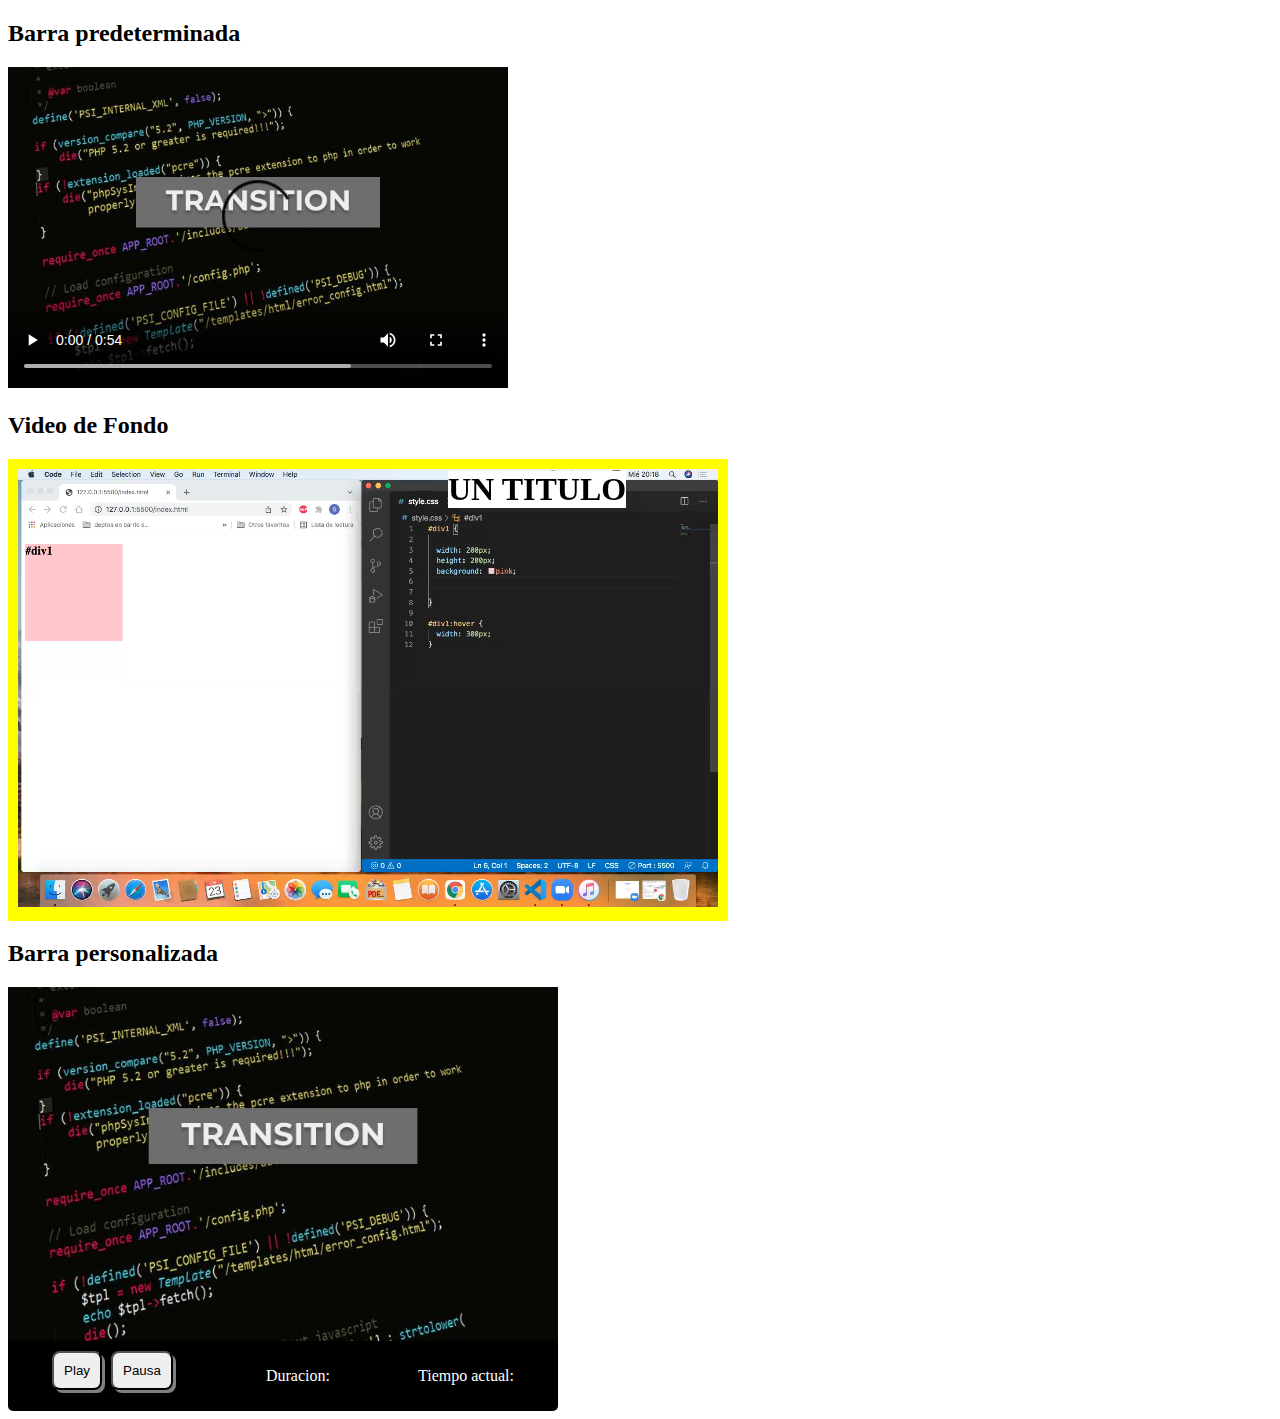
<file: Clase2/index.html>
<!DOCTYPE html>
<html lang="es">
<head>
    <meta charset="UTF-8">
    <meta http-equiv="X-UA-Compatible" content="IE=edge">
    <meta name="viewport" content="width=device-width, initial-scale=1.0">
    <link rel="stylesheet" href="./style.css">
    <title>Clase 2</title>
</head>
<body>
    <h2>Barra predeterminada</h2>
    <!-- usando atributos propios de video -->
    <video controls poster="./assets/IMAGEN.jpg">
        <!-- la etiqueta <source> le da opciones al navegador -->
        <source src="./assets/video2.mp4" type="video/mp4" />
        <source src="./assets/video2.ogv" type="video/ogv"/>
    </video>

    <h2>Video de Fondo</h2>

    <div class="contenedor">
        <video loop autoplay muted id="video2" onclick="pausarVideo(event.target)">
            <source src="./assets/video2.mp4" type="video/mp4" />
            <source src="./assets/video2.ogv" type="video/ogv"/>
        </video>  
      <h1>UN TITULO </h1>
    </div>
    
<h2>Barra personalizada</h2>
    <!-- con barra de navegacion personalizada-->
    <section class="seccion-video">
        <video  poster="./assets/IMAGEN.jpg" class="video3">
            <source src="./assets/video2.mp4" type="video/mp4" />
            <source src="./assets/video2.ogv" type="video/ogv"/>
        </video> 
        <div class="barra-rep">
            <div class="botonera">
                <button onclick="reproducir()"> Play </button>
                <button onclick="pausar()"> Pausa </button>                
            </div>
            <p>Duracion: <span id="duracion"></span></p>
            <p>Tiempo actual: <span id="tiempo-actual"></span></p>
        </div>        
    </section>


    <script src="./condicionales-y-bucles.js"></script>
</body>
</html>
<!-- controls , autoplay -->
</file>
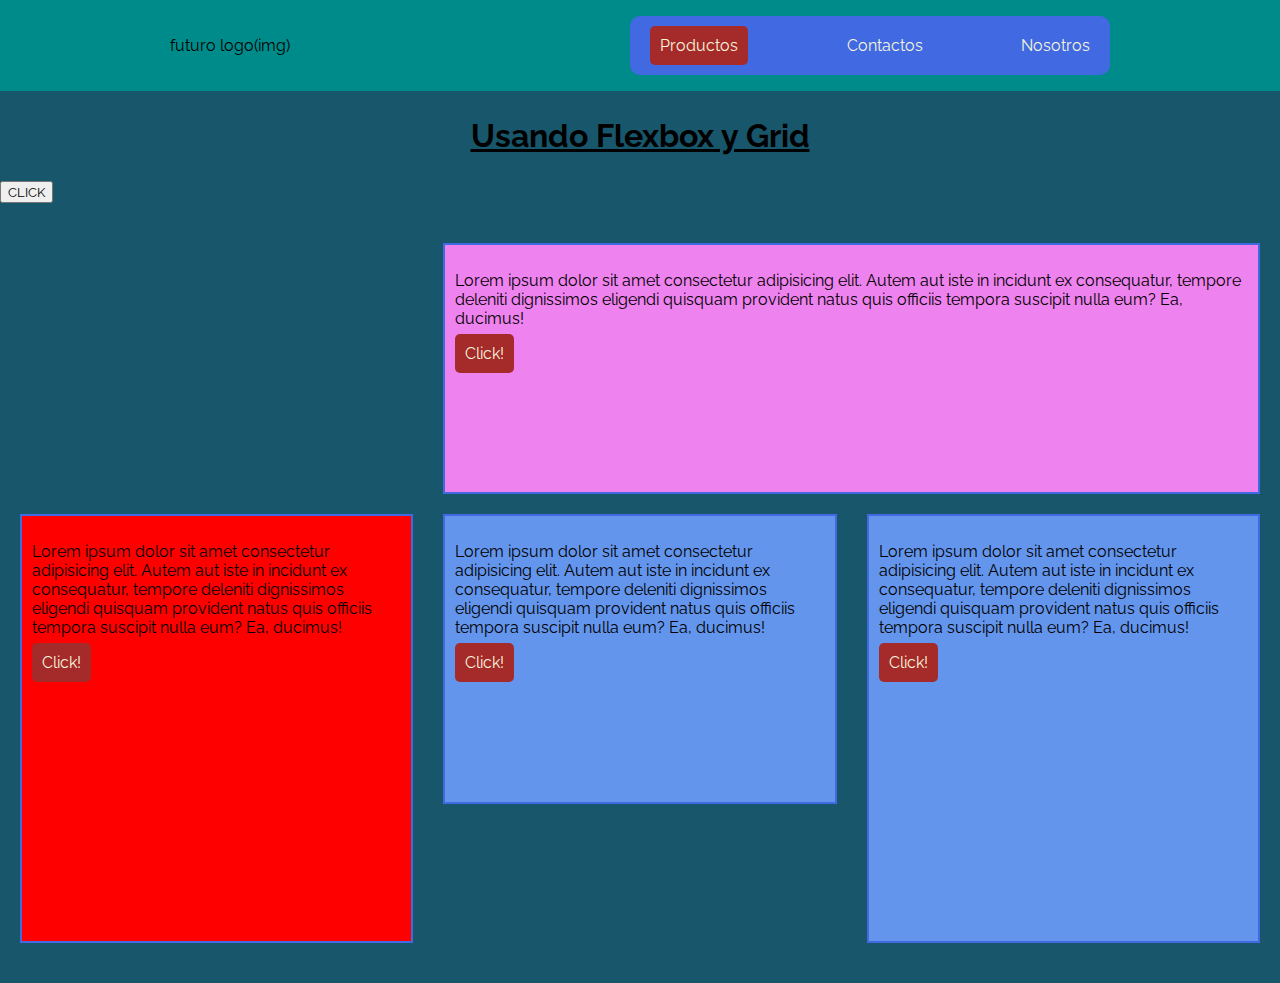
<file: Clase3/index.html>
<!DOCTYPE html>
<html lang="es">
<head>
    <meta charset="UTF-8">
    <meta name="viewport" content="width=device-width, initial-scale=1.0">
    <link rel="stylesheet" href="./style.css">
    <link rel="preconnect" href="https://fonts.googleapis.com">
    <link rel="preconnect" href="https://fonts.gstatic.com" crossorigin>
    <link href="https://fonts.googleapis.com/css2?family=Raleway:wght@600&display=swap" rel="stylesheet">
    <title>Document</title>
</head>
<body>

    <nav>
        <p>futuro logo(img)</p>
        <ul class="menu">
            <li class="itemProd">
                <a>Productos</a>
                </li>
            <li class="itemProd">Contactos</li>
            <li class="itemProd">Nosotros</li>
        </ul>
    </nav>
  <h1>Usando Flexbox y Grid</h1>
  <button onclick="alerta()">CLICK</button>
    <main>
        <div class="tarjeta tarjeta1">
            <p>Lorem ipsum dolor sit amet consectetur adipisicing elit. Autem aut iste in incidunt ex consequatur, tempore deleniti dignissimos eligendi quisquam provident natus quis officiis tempora suscipit nulla eum? Ea, ducimus!</p>
            <a href="#" class="boton">Click!</a>
        </div>

        <div class="tarjeta tarjeta2">
            <p>Lorem ipsum dolor sit amet consectetur adipisicing elit. Autem aut iste in incidunt ex consequatur, tempore deleniti dignissimos eligendi quisquam provident natus quis officiis tempora suscipit nulla eum? Ea, ducimus!</p>
            <a href="#" class="boton">Click!</a>
        </div>

        <div class="tarjeta tarjeta3">
            <p>Lorem ipsum dolor sit amet consectetur adipisicing elit. Autem aut iste in incidunt ex consequatur, tempore deleniti dignissimos eligendi quisquam provident natus quis officiis tempora suscipit nulla eum? Ea, ducimus!</p>
            <a href="#" class="boton">Click!</a>
        </div>

        <div class="tarjeta tarjeta4">
            <p>Lorem ipsum dolor sit amet consectetur adipisicing elit. Autem aut iste in incidunt ex consequatur, tempore deleniti dignissimos eligendi quisquam provident natus quis officiis tempora suscipit nulla eum? Ea, ducimus!</p>
            <a href="#" class="boton">Click!</a>
        </div>

    </main>


    <!-- <div class="ejemplo">
        Lorem ipsum dolor sit amet consectetur adipisicing elit.
        Lorem ipsum dolor sit amet consectetur adipisicing elit.
        Lorem ipsum dolor sit amet consectetur adipisicing elit.
        Lorem ipsum dolor sit amet consectetur adipisicing elit.
    </div> -->
    <script src="./script.js"></script>
</body>
</html>
</file>
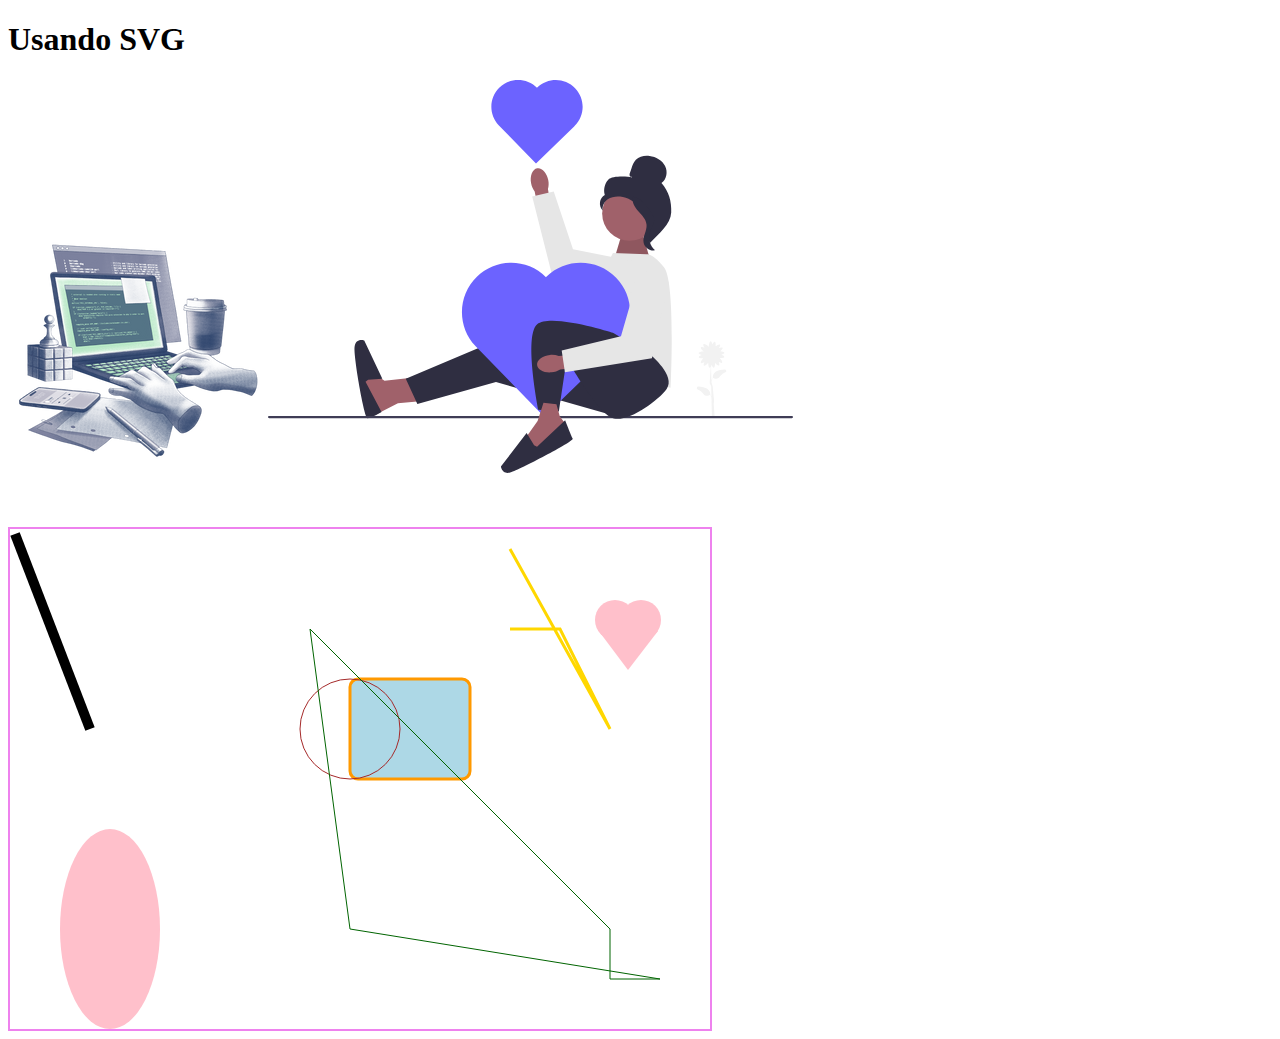
<file: Clase5/index.html>
<!DOCTYPE html>
<html lang="es">
<head>
    <meta charset="UTF-8">
    <meta http-equiv="X-UA-Compatible" content="IE=edge">
    <meta name="viewport" content="width=device-width, initial-scale=1.0">
    <link rel="stylesheet" href="./style.css">
    <title>SVG</title>
</head>
<body>
    <h1>Usando SVG</h1>

    <img src="./imagenes/haze-programmer-writing-code-on-laptop-1.png" alt="descripcion"/>

    <img src="./imagenes/undraw_appreciation_d1ka.svg" alt="">
    <!-- otras maneras de incluir un una img SVG
        <embed src="./imagenes/undraw_appreciation_d1ka.svg" type="">
        <object data="./imagenes/undraw_appreciation_d1ka.svg" type=""></object> -->


    <svg width="700px" height="500px">
      
      

        <rect x="340" y="150" width="120px" height="100px" fill="lightblue" stroke="#f90" rx="8" stroke-width="3"></rect>
        <circle cx="340" cy="200" r="50" stroke="brown" fill="transparent"></circle>

        <ellipse cx="100" cy="400" rx="50" ry="100" fill="pink"></ellipse>

        <polygon id="poligonoVerde" points="340 400,650 450,600 450,600 400,300 100"  stroke="darkgreen" fill="none" ></polygon>

        <line x1="5" y1="5" x2="80" y2="200" stroke="black" stroke-width="10"></line>

        <polyline points="500 100, 550 100 ,600 200,500 20" fill='none' stroke="gold" stroke-width="3"></polyline>


    </svg>

    <svg class="corazon" >
               <!-- corazon-->
        
        <circle class="circuloCorazon" r="20" cx="147" cy="120" fill="pink"></circle>
        <circle class="circuloCorazon" r="20" cx="173" cy="120" fill="pink"></circle>
        <polygon points="130 130,190 131,160 170" fill="pink"></polygon>
    </svg>
</body>
</html>

<!--
    rec -> rectangulo .Atributos : x,y (coordenadas), fill(relleno) ,stroke(contorno), rx( borde redondeado),stroke-width ( grosor del contorno)

    circle -> circulo . Atributos: cx, cy (coordenada del centro), r(radio),fill(relleno) ,stroke(contorno).

    ellipse  -> cy, cx (coordenada del centro), rx,ry(radio de ambos ejes ),fill(relleno) ,stroke(contorno).
    polygon ->  fill(relleno) ,stroke(contorno), points( par de coordenadas para indicar el trazo de la figura)

    line -> x1,y1 ( punto inicio  de la linea) ; x2,y2 ( punto final de la inea) , stroke(color del contorno)


    points="x y ,x y, x y"
-->
</file>
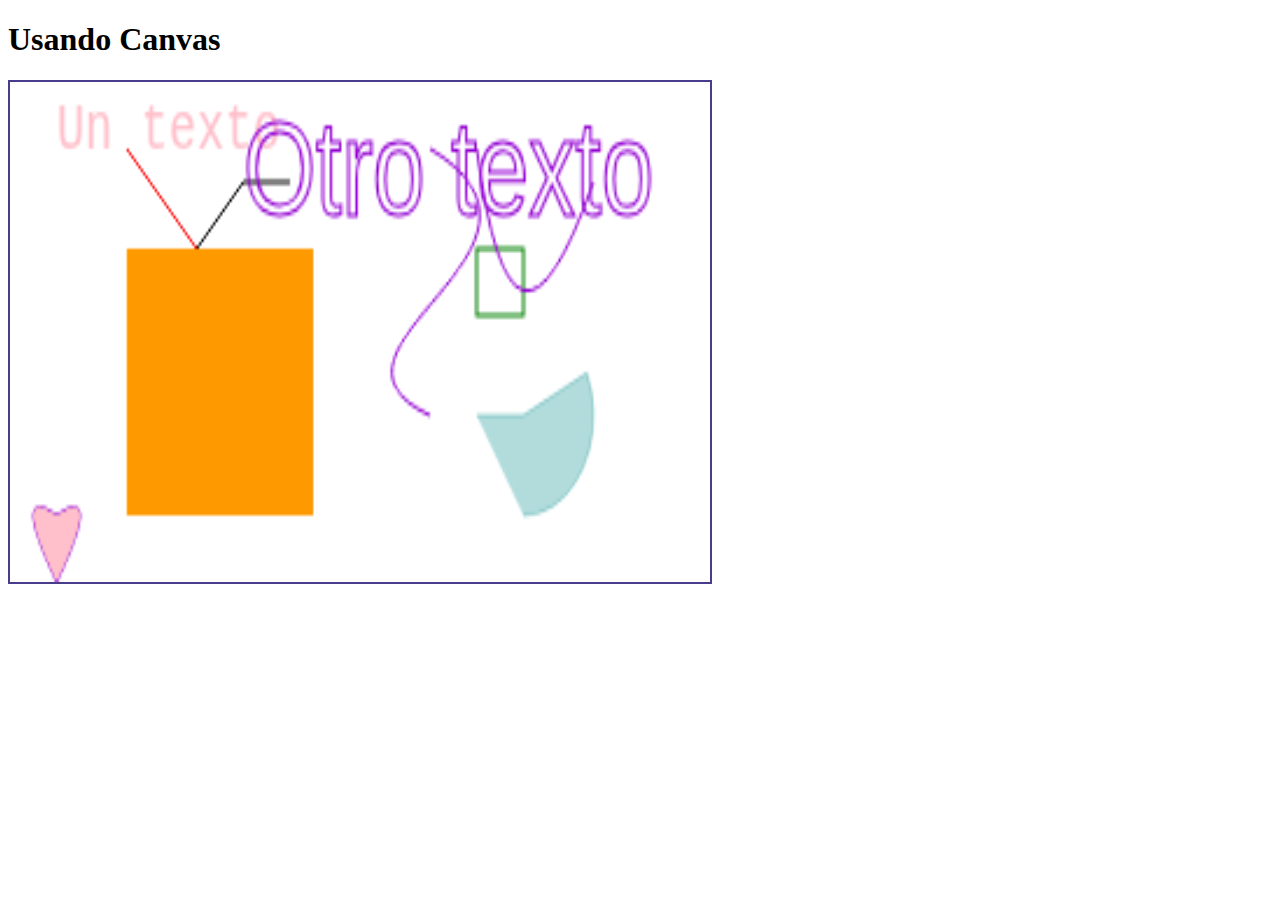
<file: Clase6/index.html>
<!DOCTYPE html>
<html lang="es">
<head>
    <meta charset="UTF-8">
    <meta http-equiv="X-UA-Compatible" content="IE=edge">
    <meta name="viewport" content="width=device-width, initial-scale=1.0">
    <link rel="stylesheet" href="./style.css">
    <title>Canvas</title>
</head>
<body>

    <noscript>
        este sitio hace uso de JavaScript por lo que le pedimos utilizar un navegador compatible
    </noscript>
    <h1 >Usando Canvas</h1>
    <canvas class="canvas" onmousemove="moverRect()" onmouseleave="aparecerRect()">

    </canvas>

    <script src="./script.js"></script>
</body>
</html>
</file>
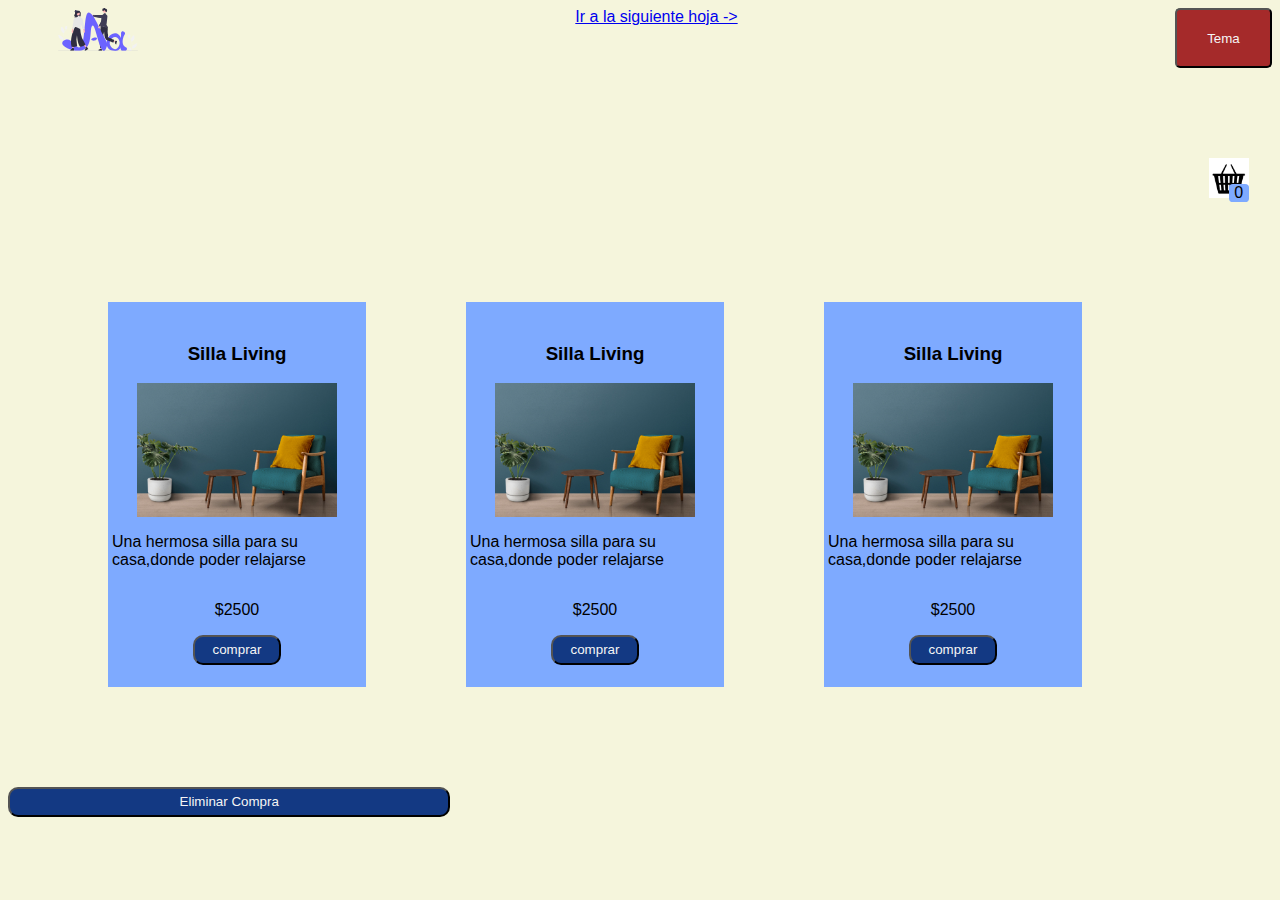
<file: Clase8/index.html>
<!DOCTYPE html>
<html lang="es">
<head>
    <meta charset="UTF-8">
    <meta name="viewport" content="width=device-width, initial-scale=1.0">
    <link rel="stylesheet" href="./style.css">
    <title>localStorage-sessionStorage</title>
</head>
<body >
    
    <header>
        <img class="logo" src="./imagenes/logo.svg" alt="logo" >

        <a href="./hojaSecundaria.html">Ir a la siguiente hoja -></a>
        <nav>
            <button class="tema-boton" onclick="desplegar()">Tema</button>
            <ul>
                <li>
                    <button id="day" class="boton " onclick="temaDia()">Day</button>
                </li>
                <li>
                    <button id="night" class="boton " onclick="temaNoche()">Night</button>
                </li>
            </ul>
        </nav>
    </header>

    <main>
        
        <div class="compra">
            <img  src="./imagenes/canasto.png" id="canasto" alt="canasto de compras"> 
            <div class="circulo">0</div>
        
        </div>
         
        <section>
            <div class="card">
                <h3>Silla Living</h3>
                <img src="./imagenes/silla.jpg" alt="silla">
                <p>Una hermosa silla para su casa,donde poder relajarse</p>
                <p>$<span>2500</span></p>
                <button class="boton-compra" onclick="agregarProd()">comprar</button>
                
            </div>

            <div class="card">
                <h3>Silla Living</h3>
                <img src="./imagenes/silla.jpg" alt="silla">
                <p>Una hermosa silla para su casa,donde poder relajarse</p>
                <p>$<span>2500</span></p>
                <button class="boton-compra" onclick="agregarProd()">comprar</button>
            
            </div>   
            <div class="card">
                <h3>Silla Living</h3>
                <img src="./imagenes/silla.jpg" alt="silla">
                <p>Una hermosa silla para su casa,donde poder relajarse</p>
                <p>$<span>2500</span></p>
                <button class="boton-compra" onclick="agregarProd()">comprar</button>
            
            </div>        
        </section>

    <button id="boton-eliminar" class="boton-compra" onclick="eliminarCompra()">Eliminar Compra</button>
        
    </main>

    <script src="./script.js"></script>
</body>
</html>
</file>
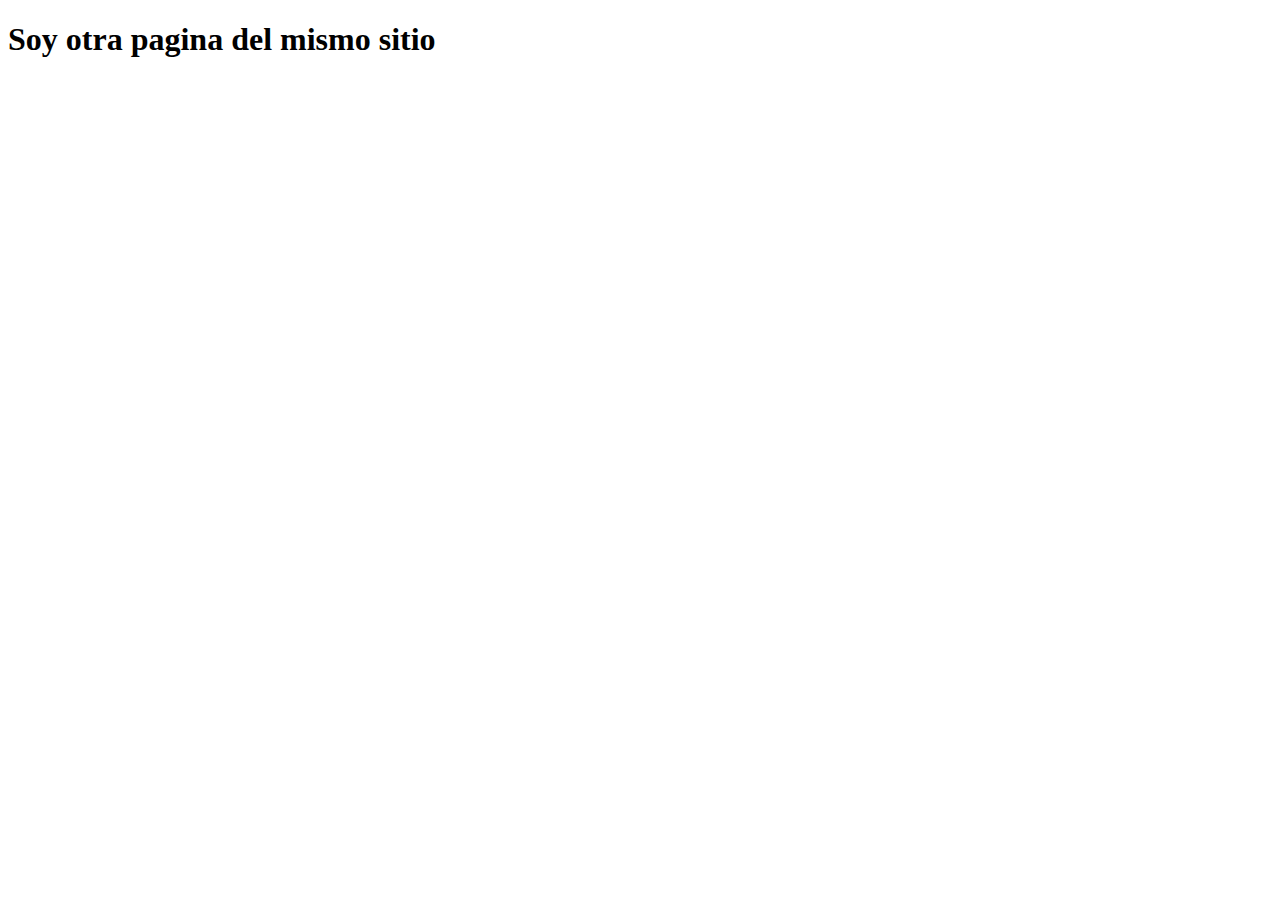
<file: Clase1/otraHoja.html>
<!DOCTYPE html>
<html lang="en">
<head>
    <meta charset="UTF-8">
    <meta http-equiv="X-UA-Compatible" content="IE=edge">
    <meta name="viewport" content="width=device-width, initial-scale=1.0">
    <title>Document</title>
</head>
<body>
    <h1>Soy otra pagina del mismo sitio</h1>
</body>
</html>
</file>
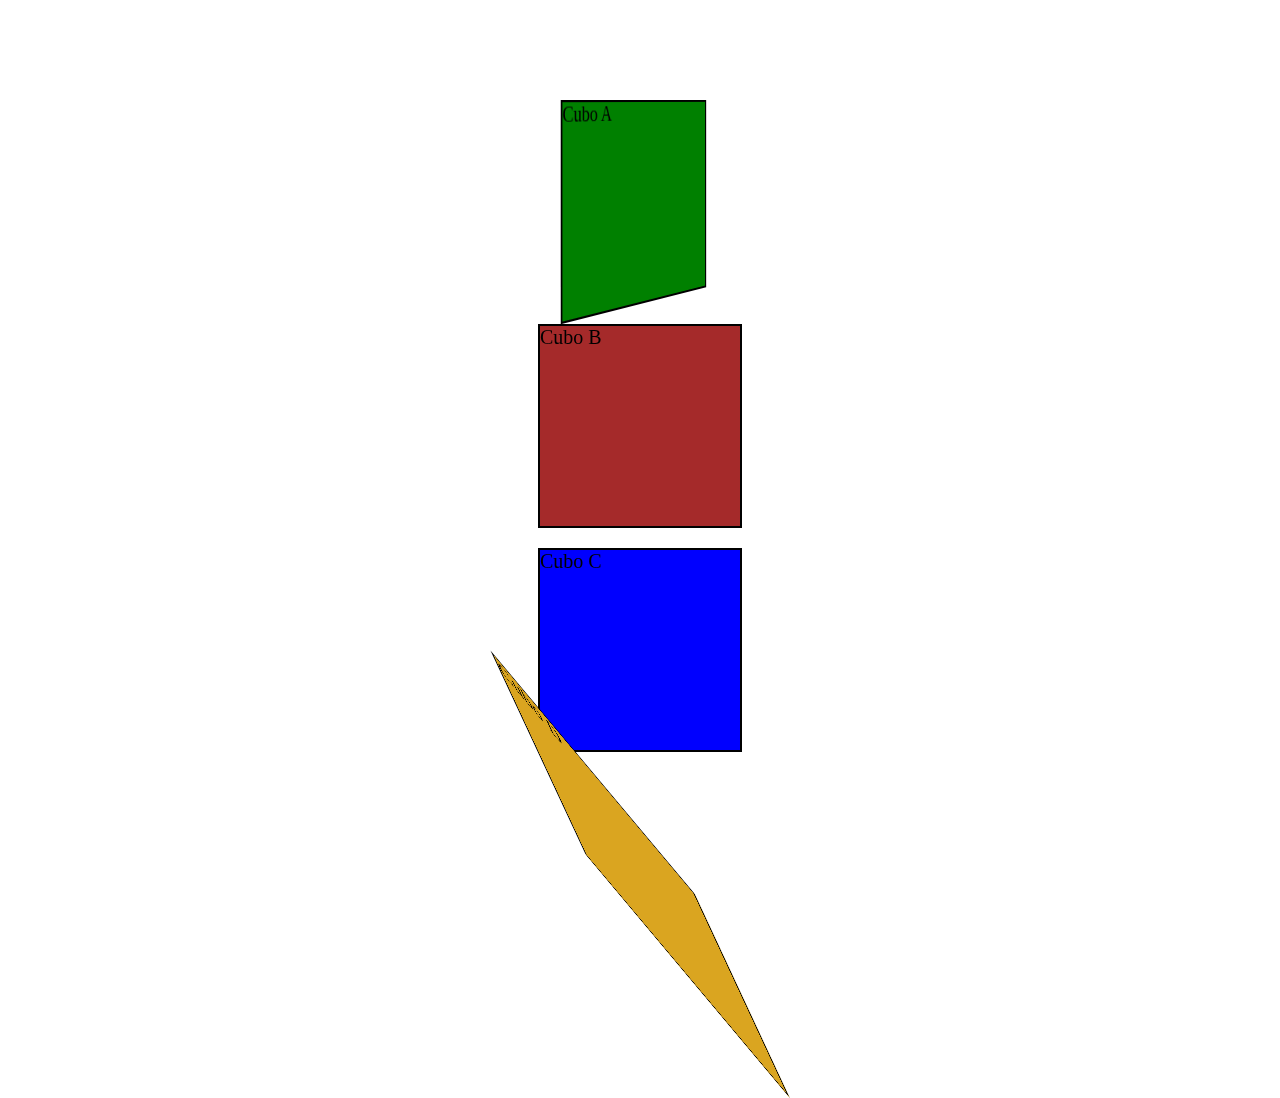
<file: Clase4/transform.html>
<!DOCTYPE html>
<html lang="es">
<head>
    <meta charset="UTF-8">
    <meta http-equiv="X-UA-Compatible" content="IE=edge">
    <meta name="viewport" content="width=device-width, initial-scale=1.0">
    <link rel="stylesheet" href="./transform.css">
    <title>Transform</title>
</head>
<body>
    <div class="contenedor">
        <div class="cubo verde">
            Cubo A
        </div>
        <div class="cubo rojo">
            Cubo B
        </div>
        <div class="cubo azul">  
            Cubo C      
        </div>
        <div class="cubo amarillo">
            Cubo D
        </div>
    </div>
    

</body>
</html>
</file>
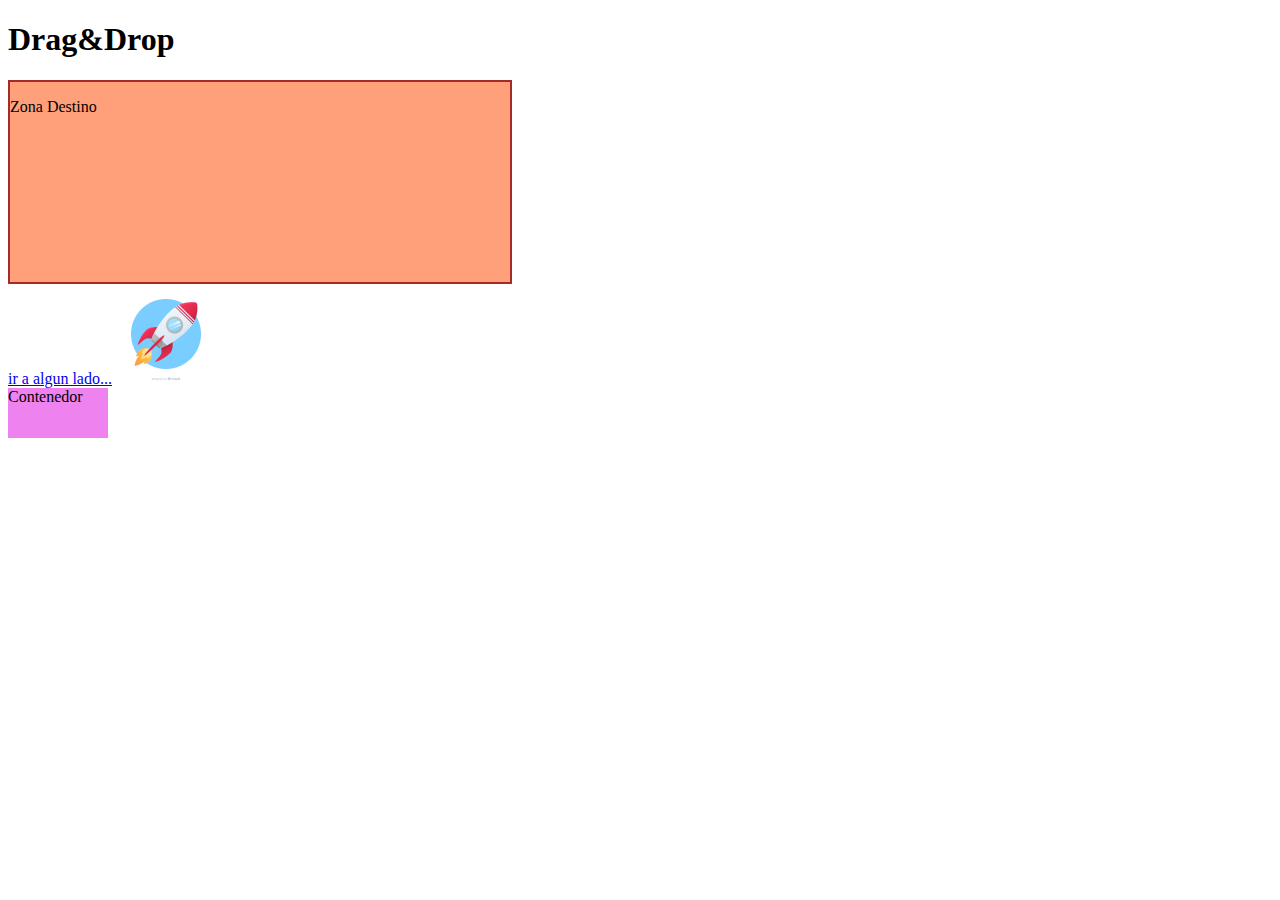
<file: Clase7/Drag&Drop.html>
<!DOCTYPE html>
<html lang="es">
<head>
    <meta charset="UTF-8">
    <meta http-equiv="X-UA-Compatible" content="IE=edge">
    <meta name="viewport" content="width=device-width, initial-scale=1.0">
    <link rel="stylesheet" href="style.css">
    <title>Drag&Drop</title>
</head>
<body>
    <body>
        <h1 draggable="true" >Drag&Drop</h1>

        <div class="container zona-salmon" ondragover="prevenirDefault(event)" ondrop="soltarCubo(event)">
            <p>Zona Destino</p>
    
        </div>
        <!-- los elementos que son arrastrables por defecto son las imagenes y las anclas -->
    
        <a href="#">ir a algun lado...</a>
        <img id="img-cohete" src="./imagenes/cohete.jpg" ondragstart="inicioArraste(event)"/>

        <div class="cubo" draggable="true" ondragstart="arrastreCubo(event)">Contenedor</div>

        <script src="./drag&drop.js"></script>
    </body>
    </html>
</body>
</html>
</file>
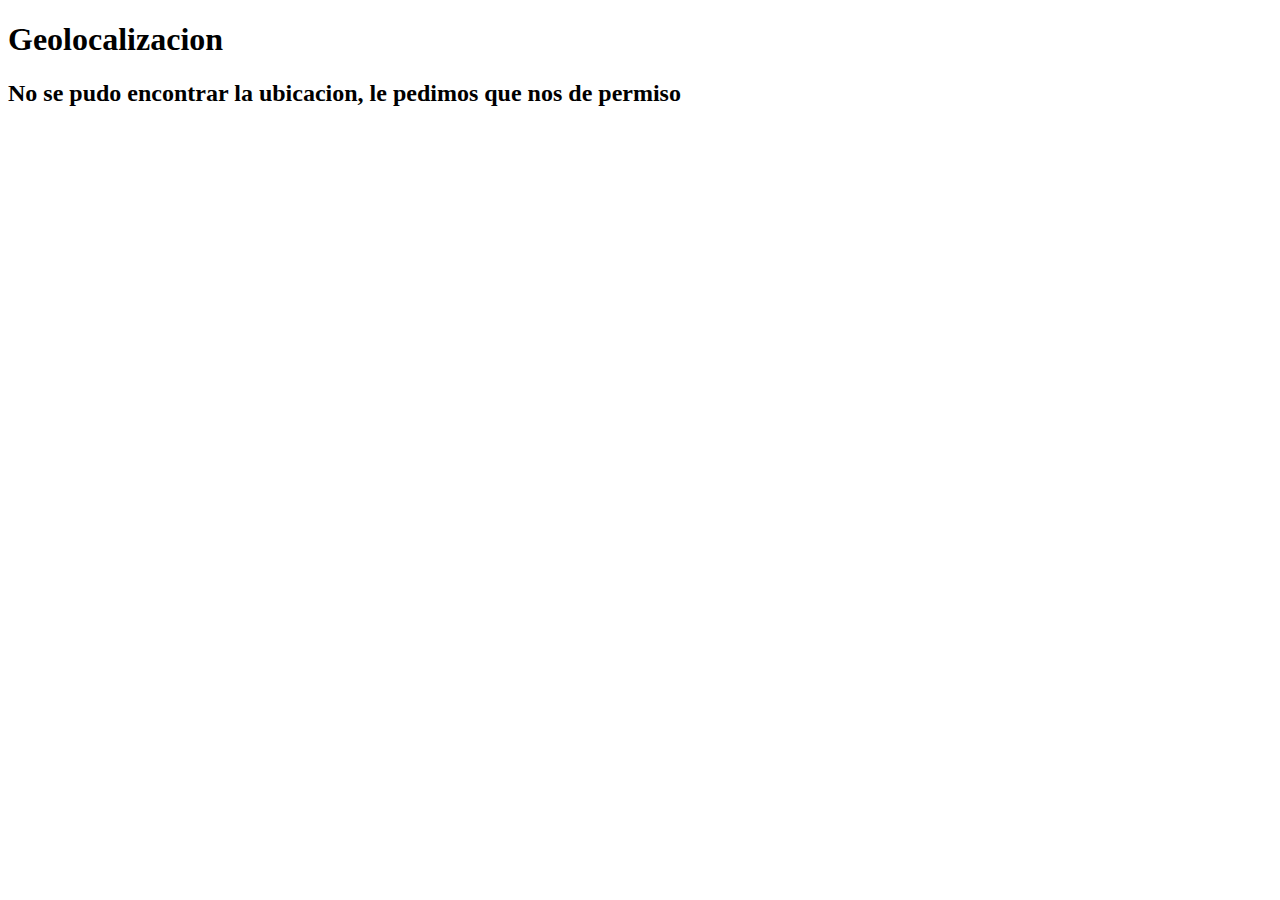
<file: Clase7/Geolocazacion.html>
<!DOCTYPE html>
<html lang="es">
<head>
    <meta charset="UTF-8">
    <meta http-equiv="X-UA-Compatible" content="IE=edge">
    <meta name="viewport" content="width=device-width, initial-scale=1.0">
    <title>Document</title>
</head>
<body>
    <h1>Geolocalizacion</h1>
    <p></p>
    
    <script src="./Geolocalizacion.js"></script>
</body>
</html>
</file>
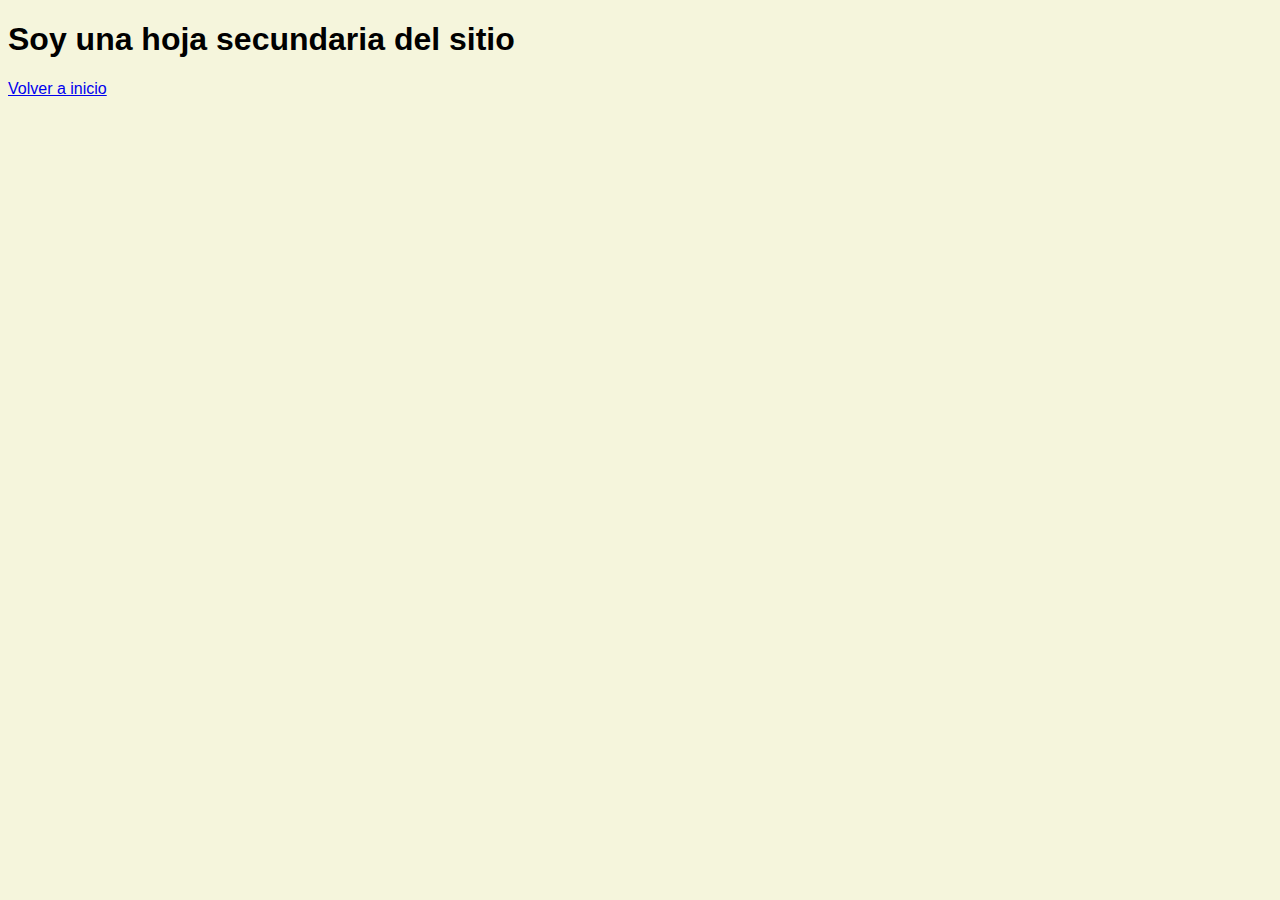
<file: Clase8/hojaSecundaria.html>
<!DOCTYPE html>
<html lang="en">
<head>
    <meta charset="UTF-8">
    <meta name="viewport" content="width=device-width, initial-scale=1.0">
    <link rel="stylesheet" href="./style.css">
    <title>Hoja 2</title>
</head>
<body >
    <h1>Soy una hoja secundaria del sitio</h1>
    <a href="./index.html">Volver a inicio</a>
    <ul class="lista">

    </ul>
    <script src="./scriptHSegundaria.js"></script>
</body>
</html>
</file>
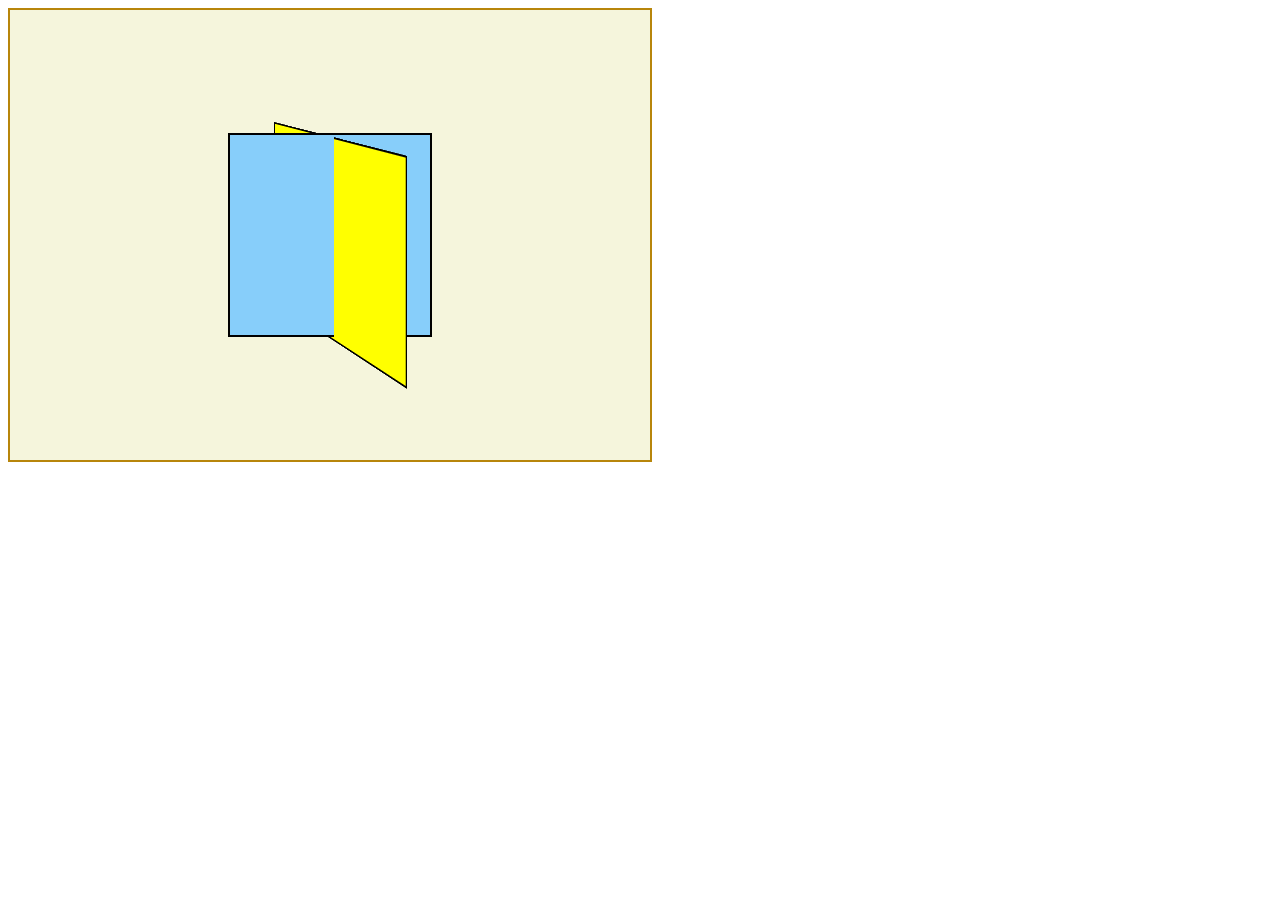
<file: Clase4/animation/animation.html>
<!DOCTYPE html>
<html lang="en">
<head>
    <meta charset="UTF-8">
    <meta http-equiv="X-UA-Compatible" content="IE=edge">
    <meta name="viewport" content="width=device-width, initial-scale=1.0">
    <link rel="stylesheet" href="./animation.css">
    <title>Document</title>
</head>
<body>
    <div class="contenedor">
        <div class="cubo cuboPadre">
            <div class="cubo cuboHijo">
                <div class="cubo cubo3">

                </div>
            </div>
        </div>
    </div>
</body>
</html>
</file>
<file: Clase2/style.css>
video{
    width: 500px;
}

h1{
    position: absolute;
    top: 50%;
    left:35%;
    background-color:white;
}
#video2{
    width: 100%;
}
.contenedor{
    width: 700px;
    padding: 10px;
    background-color: yellow;
}
button{
    padding: 10px;
    border-radius: 8px;
    box-shadow: 3px 3px grey;
    margin-right: 5px;
}
button:active{
    transform: translate(3px,3px);
    box-shadow: none;
}
.video3{
    width: 100%;
}
.seccion-video{
    background-color: black;
    width: 550px;
    display: flex;
    flex-direction: column;
    align-items: center;
    border-radius: 5px;
}
.barra-rep{
    width: 100%;
    padding: 10px;
    color: white;
    display: flex;
    justify-content: space-around;
}
</file>
<file: Clase3/style.css>
/* @import url('https://fonts.googleapis.com/css2?family=Raleway:wght@600&display=swap'); */

/* : root?  --nombreDeLaVariable: valor */
:root{
    --colorAzul:royalblue;
    --distancia:10px;

}

*{
    font-family: 'Raleway', sans-serif;
    box-sizing: border-box;
}

body{
    background-color: rgb(23, 86, 107);
    margin: 0;
    
}

nav{
    background-color: darkcyan;
    display: flex;
   /* justify-content: space-around ;
    align-items: center;*/
    place-items: center;
    place-content: space-around;

}

.menu{
    list-style-type: none;
    background-color: var(--colorAzul);
    border-radius: var(--distancia);
    color: beige;
    padding: 0;
    display: flex;
    justify-content: space-between;
    /* flex-direction: row; */
    gap: 20px;
    /* flex-wrap: wrap; */
    width: 480px;
   /* flex-flow:f-direction f-wrap ;*/
   flex-flow: row wrap;
}

li{
    padding: 20px;
    transition: background-color .5s;
    border-radius: var(--distancia);
    cursor: pointer;
    
}

h1{
    text-align: center;
    text-decoration: underline;
    color:black;
    padding: 5px;
}


main{
    margin: 40px 20px;
    height: 700px;
    display: grid;
   /* grid-template-columns: repeat(3,1fr); 
    grid-template-rows: repeat(3,25vh);  */
    row-gap: 20px;
    column-gap: 30px;
     /* grid-gap: 20px 30px */
    /* grid-gap:row column*/
    grid-template-areas: ' .     tarj1  tarj1'
                        'tarj2   tarj3  tarj4'
                        'tarj2     .    tarj4' ;
}



.tarjeta{
    /* width: 300px; */
    padding: var(--distancia);
    border: 2px solid var(--colorAzul);
    /*
    border-color:var(--colorAzul);
    ...
    */
    background-color: cornflowerblue;
   
}


.tarjeta1{
    background-color: violet;
    grid-area: tarj1;
   
}
.tarjeta2{
    grid-area: tarj2;
    background-color: red;
    /* width: 100px; 
    justify-self:center   -> nos permite alinear dentro de la cuadricula al elementos*/
    
}
.tarjeta3{
   grid-area: tarj3;
}
.tarjeta4{
    grid-area: tarj4;
 }

a{
    text-decoration: none;
    color: beige;
    background-color: brown;
    border-radius: 5px;
    padding: var(--distancia);
}

.itemProd:hover{
    background-color: darkslateblue;
    
}
button:active{
    background-color: black;
    color: white;
}



.ejemplo{
    width: 500px;
    background-color: var(--colorAzul);
    height: 50px;
    overflow: scroll;
}

/*https://www.frontendmentor.io/challenges/testimonials-grid-section-Nnw6J7Un7

5 tarjetas con un nombre  c/u  
grid-template-area: t1  t1  t2  t3
                    t4  t5  t5  t3;
grid-gap:20px 30px*/
</file>
<file: Clase5/style.css>
/* body{
    background-image: url('./imagenes/globo.jpg');
    background-size: cover;
    background-repeat: no-repeat;
} */

svg{
    border: 2px solid violet;
    margin-top: 50px;
    perspective: 800px;
    display: block;
}

rect{
    animation: mover 2s 3;
}


.corazon{
    height: 200px;
    animation: latir 2s infinite steps(2);
    border: none;
    position: absolute;
    top: 50vh;
    right: 40vw;
  
}
ellipse:hover{
    display: none;
}
#poligonoVerde:active{
    transform: rotate(25deg);
}

@keyframes mover{
    from{
        transform: translate(50px);
    }
    to{
        transform: translate(150px,100)
    }
}
@keyframes latir{
    0%{
      transform: scale(0.5);
    }
    100%{
        transform: scale(1.5);
    }
}
</file>
<file: Clase6/style.css>
.canvas{
    width: 700px;
    height: 500px;
    border: 2px solid darkslateblue;}
</file>
<file: Clase8/style.css>
body{
    background-color: beige;
    font-family: 'Gill Sans', 'Gill Sans MT', Calibri, 'Trebuchet MS', sans-serif !important;
    
}
header{
    display: flex;
    justify-content: space-between;
    align-items: flex-start;
    flex-direction: row;
    margin-left: 50px;
    height: 150px;
}
.logo{
    width: 80px;
}

ul{
    display: flex;
    flex-direction: column;
    justify-content: center;
    padding: 0%;
    margin: 0;
}
li{
    list-style-type: none;
}
.boton{
    width: 100%;
    padding: 5px 0px;
    background-color: #133983;
    border-radius: 5px;
    font-size: large;
    font-family: 'Gill Sans', 'Gill Sans MT', Calibri, 'Trebuchet MS', sans-serif !important;
    color:whitesmoke;
    display: none;
}

.tema-boton{
    width: 100%;
    height: 60px;
    border-radius: 5px;
    background-color: brown;
    color:whitesmoke;
}
nav{
    width: 97px;
}
.show{
    display: block;
}

/*seccion cuerpo y tarjetas*/
section{
    display: flex;
    flex-direction: row;
    flex-wrap: wrap;
    gap:100px;
    padding: 100px;

}


button:active{
    background-color: black;
}

.card{
    width: 250px;
    border: 2px solid #7EAAFF;
    display: flex;
    flex-direction: column;
    align-items: center;
    justify-content: center;
    padding: 20px 2px;
    background-color:#7EAAFF;
}

img{
    width: 80%;
}
.compra{
    width: 50px;
    position: relative;
    left: 95%;
   
}
.circulo{
    background-color:#7EAAFF;
    width: 20px;
    position: absolute;
    bottom: 0px;
    right: 10px;
    border-radius: 20%;
    display: flex;
    justify-content: center;

}

.boton-compra{
    background-color: #133983;
    color: whitesmoke;
    width: 35%;
    min-width: fit-content;
    height: 30px;
    border-radius: 10px;
}
/*tema noche*/

.fondoNight{
    background-color: #133983;
}

.botonNight{
    background-color: #7EAAFF;
    color: black;
}
</file>
<file: Clase4/transform.css>
.contenedor{
    display: flex;
    flex-direction: column;
    align-items: center;
    gap: 20px;
    perspective: 800px;/* siempre en el contenedor padre y nos permite indicar la distancia entre el "borde del monitor" y el plano*/
    perspective-origin: top; 
    margin-top: 100px;
}
.cubo{
   
    width: 200px;
    height: 200px;
    border: 2px solid black;  
    font-size: 20px;
    
}
.verde{
    background-color: green;
    /* rotate() roateX() rotateY() rotateZ() */
    transform: rotateY(45deg)/* grados -> deg (degree)*/;
    /* transition: transform 5s; */
  
}
.verde:hover{
    transform: rotate(360deg);
    transition: transform 5s;
    /*
        transition-property:transform
        transition-duration:5s
    */
}

.rojo{
    background-color: brown;
    /* translateX() translateY() translateZ() unidades */
    transition: transform 5s;
}
.rojo:hover{
    transform: translateZ(200px);
}

.azul{
    background-color:blue ;
    transition: transform 5s;
}

.azul:hover{
        /*scaleX() scaleY(), numeros sin unidad */
    transform: scale(2,0.5) translateX(100px)
}
.amarillo{
    background-color: goldenrod;

    transform: skew(25deg,50deg);
}
</file>
<file: Clase7/style.css>
.container{
    width: 500px;
    height: 200px;
    background-color: lightsalmon;
    border: 2px solid brown;
}
.cubo{
    width: 100px;
    height: 50px;
    background-color: violet;
}
</file>
<file: Clase4/animation/animation.css>
.cubo{
    width: 200px;
    height: 200px;
    border: 2px solid black;   
}
/* animation -> cuadro por cuadro - instancia de la animacion */

.contenedor{
    display: flex;
    justify-content: center;
    align-items: center;
    width: 50vw;
    background-color: beige;
    height: 50vh;
    border: 2px solid darkgoldenrod;
   /*  animation: traslado 10s 2;
    animation: colores 5s 1;
    animation-fill-mode: forwards;como "queda" en el ultimo estado de la animacion luego de terminar
    animation-direction: alternate;*/
    /*
    animation-name:
    animation-duration:
    animation-iteration-count: numero | infinte
    animation-direction: alternate |reverse ;
    animation-fill-mode: forwards |backwards;
    animation: name duration timing-function delay iteration-count direction fill-mode;
    */
    perspective: 600px;
    perspective-origin:top;
}

.cuboPadre{
    background-color: lightskyblue;
    animation: rotar 5s infinite; 
    transform-style: preserve-3d;/* hace que "mantenga" la perspectiva los elementos internos ( los ñetos del contenedor)*/
 
}

.cuboHijo{
    background-color: violet;
    transform: rotateY(90deg);
    transform-style: preserve-3d;/* para que tambien tome la perspectiva*/
}
.cubo3{
    background-color: yellow;
    transform: rotateY(40deg);
}

@keyframes colores{
    from{
        background-color: green;
        width: 100vw;
    }
    to{
        background-color: red;
        width: 50vw;
    }
}

@keyframes rotar{
    0%{
        transform: rotateY(0deg) ;
        background-color: blue;
    }
    14%{
        background-color: rgb(13, 13, 77);
    }
    50%{
        background-color: rgb(0, 68, 255);
    }
    100%{
        transform: rotateY(360deg) ;
        background-color:lightskyblue;
    }
}

@keyframes traslado{
    0%{
        transform: translateX(0);
    }
    12%{
        transform: translateX(500px);
    }
    25%{
        transform: translate(500px,-50px);
    }
    100%{
        transform: translateY(50px);
    }
}
</file>
